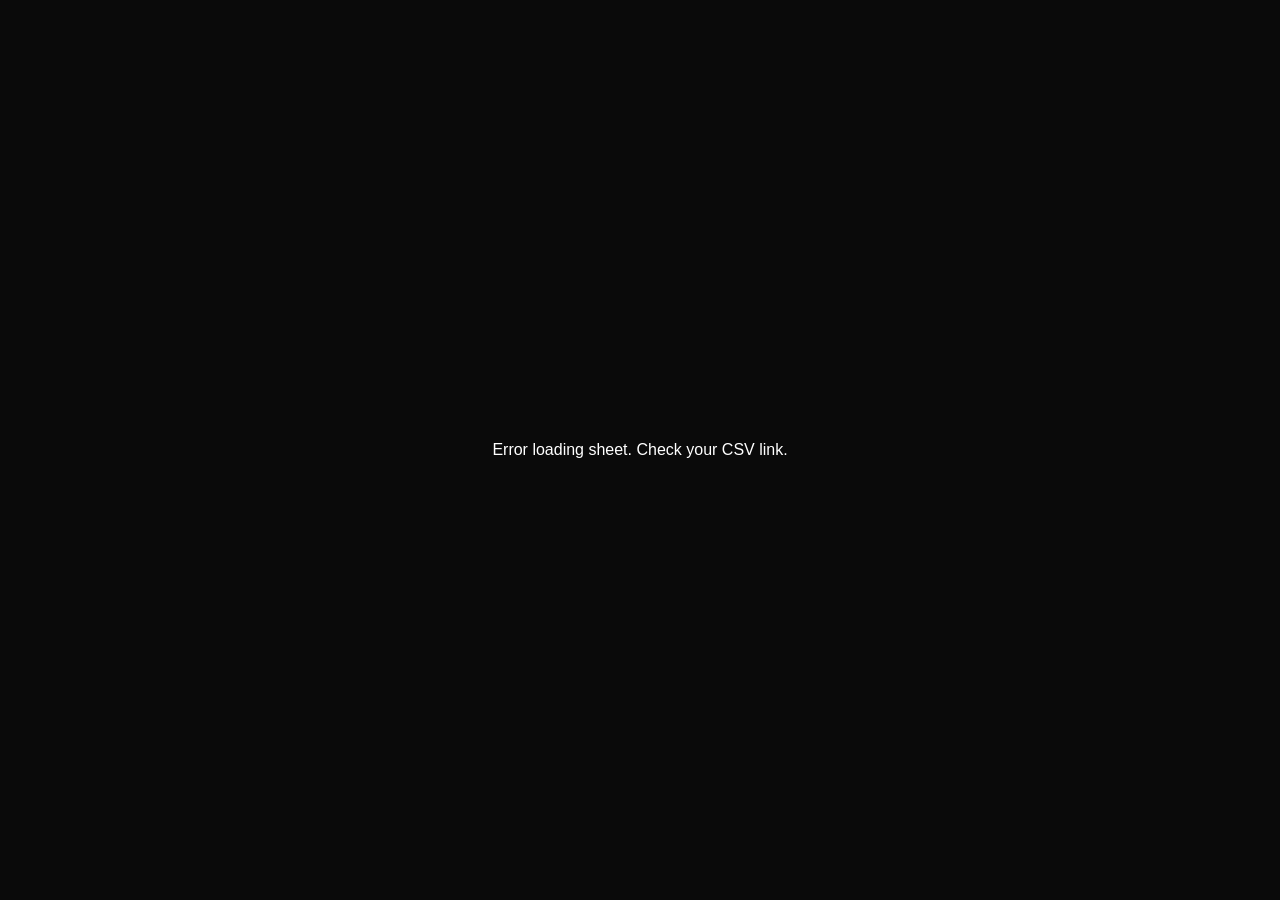
<file: index.html>
<!DOCTYPE html>
<html lang="en">
<head>
    <meta charset="UTF-8">
    <meta name="viewport" content="width=device-width, initial-scale=1.0">
    <title>JMCY STREAM | Premium Movies</title>
    <style>
        :root {
            --bg-color: #0a0a0a;
            --card-bg: #181818;
            --text-color: #ffffff;
            --accent-color: #9d50bb;
            --border-color: #333;
            --status-bg: #ff9f43;
        }

        body { 
            background: var(--bg-color); 
            color: var(--text-color); 
            font-family: 'Segoe UI', Roboto, sans-serif; 
            margin: 0; 
            display: flex;
            flex-direction: column;
            min-height: 100vh;
        }

        /* LOADING OVERLAY */
        #loading-overlay {
            position: fixed; inset: 0; background: var(--bg-color);
            display: flex; flex-direction: column; align-items: center; justify-content: center;
            z-index: 9999; transition: 0.5s;
        }

        .loader { width: 50px; height: 50px; border: 5px solid #333; border-top: 5px solid var(--accent-color); border-radius: 50%; animation: spin 1s linear infinite; }

        /* HEADER SECTION */
        .header-section {
            text-align: center; padding: 20px 10px; position: sticky; top: 0;
            background: var(--bg-color); z-index: 100; border-bottom: 2px solid var(--accent-color);
        }

        h1 { color: var(--accent-color); margin: 0 0 5px 0; font-size: 1.8rem; text-transform: uppercase; letter-spacing: 2px; }
        
        #total-counter { color: var(--accent-color); font-size: 0.85rem; margin-bottom: 15px; font-weight: bold; opacity: 0.8; }

        .controls { display: flex; flex-direction: column; align-items: center; gap: 12px; }

        #movieSearch {
            width: 90%; max-width: 400px; padding: 12px 20px; border-radius: 25px;
            border: 1px solid var(--border-color); background: var(--card-bg); color: var(--text-color); outline: none;
        }

        .category-filters { display: flex; gap: 8px; flex-wrap: wrap; justify-content: center; }

        .filter-btn {
            background: var(--card-bg); color: var(--text-color); border: 1px solid var(--border-color);
            padding: 8px 16px; border-radius: 20px; font-size: 0.85rem; cursor: pointer; transition: 0.3s;
        }

        .filter-btn.active { background: var(--accent-color); color: white; border-color: var(--accent-color); }

        /* MOVIE GRID */
        .movie-grid {
            display: grid; grid-template-columns: repeat(2, 1fr); gap: 12px;
            padding: 15px; max-width: 1000px; margin: 0 auto; flex: 1;
        }

        .movie-card { 
            background: var(--card-bg); border-radius: 12px; overflow: hidden; 
            border: 1px solid var(--border-color); display: flex; flex-direction: column; position: relative;
        }

        .status-badge {
            position: absolute; top: 10px; left: 10px; background: var(--status-bg);
            color: #000; font-size: 0.65rem; font-weight: bold; padding: 3px 10px; border-radius: 5px; z-index: 5; text-transform: uppercase;
        }

        .video-container { position: relative; padding-bottom: 56.25%; height: 0; background: #000; }
        .video-container iframe { position: absolute; top: 0; left: 0; width: 100%; height: 100%; border: none; }

        .info { padding: 12px; display: flex; flex-direction: column; gap: 10px; }
        .info h3 { margin: 0; font-size: 0.9rem; white-space: nowrap; overflow: hidden; text-overflow: ellipsis; }

        .fullscreen-btn { background: var(--accent-color); color: white; border: none; padding: 10px; border-radius: 8px; font-size: 0.8rem; font-weight: bold; cursor: pointer; }

        /* PAGINATION */
        .pagination-container { display: flex; justify-content: center; align-items: center; gap: 20px; padding: 25px; }
        .nav-btn { background: var(--card-bg); color: var(--text-color); border: 1px solid var(--accent-color); padding: 10px 20px; border-radius: 10px; cursor: pointer; font-weight: bold; transition: 0.2s; }
        .nav-btn:disabled { opacity: 0.2; cursor: not-allowed; border-color: #444; }
        #page-info { font-size: 0.9rem; font-weight: bold; color: var(--accent-color); }

        /* ADS */
        .ad-mid-container { display: flex; justify-content: center; padding: 20px 10px; min-height: 100px; background: rgba(255,255,255,0.02); }

        footer { text-align: center; padding: 30px; border-top: 1px solid var(--border-color); font-size: 0.8rem; opacity: 0.6; }

        @keyframes spin { 0% { transform: rotate(0deg); } 100% { transform: rotate(360deg); } }
        
        @media (max-width: 480px) {
            .movie-grid { gap: 8px; padding: 8px; }
            h1 { font-size: 1.5rem; }
        }
    </style>
</head>
<body>

    <div id="loading-overlay">
        <div class="loader"></div>
        <p style="margin-top: 15px; letter-spacing: 1px;">LOADING JMCY STREAM...</p>
    </div>

    <div class="header-section">
        <h1>JMCY STREAM</h1>
        <div id="total-counter">0 Movies Available</div>
        <div class="controls">
            <div class="category-filters">
                <button class="filter-btn active" onclick="filterCategory('all', this)">All</button>
                <button class="filter-btn" onclick="filterCategory('action', this)">Action</button>
                <button class="filter-btn" onclick="filterCategory('comedy', this)">Comedy</button>
                <button class="filter-btn" onclick="filterCategory('horror', this)">Horror</button>
            </div>
            <input type="text" id="movieSearch" placeholder="Search movies..." onkeyup="handleSearch()">
        </div>
    </div>

    <div class="movie-grid" id="movieGrid"></div>

    <div class="pagination-container">
        <button id="prevBtn" class="nav-btn" onclick="changePage(-1)">Previous</button>
        <span id="page-info">Page 1</span>
        <button id="nextBtn" class="nav-btn" onclick="changePage(1)">Next</button>
    </div>

    <div class="ad-mid-container">
        <script async="async" data-cfasync="false" src="https://spreadpreferencetelevision.com/4c0ed34fba63006187eb212da78a33af/invoke.js"></script>
        <div id="container-4c0ed34fba63006187eb212da78a33af"></div>
    </div>

    <footer>&copy; 2026 JMCY Web Solutions</footer>

    <script>
        // UPDATED GOOGLE SHEET CSV URL
        const sheetUrl = 'https://docs.google.com/spreadsheets/d/e/2PACX-1vR6_0pB6D0oV3v7M0T5m9_l0RQiRjlNuAwKd8JRimCv0/pub?output=csv';

        let allMovies = [];
        let filteredMovies = [];
        let currentPage = 1;
        const moviesPerPage = 10;

        async function loadMovies() {
            try {
                const response = await fetch(sheetUrl);
                const data = await response.text();
                const rows = data.split('\n').slice(1); 
                
                allMovies = rows.map((row, index) => {
                    const columns = row.split(',');
                    return {
                        title: columns[0]?.trim(),
                        category: columns[1]?.trim().toLowerCase(),
                        url: columns[2]?.trim(),
                        status: columns[3]?.trim() || "",
                        id: `player${index}`
                    };
                }).filter(m => m.url && m.title); 

                document.getElementById('total-counter').innerText = `${allMovies.length} Movies Available`;
                filteredMovies = [...allMovies];
                renderPage();

                document.getElementById('loading-overlay').style.opacity = '0';
                setTimeout(() => { document.getElementById('loading-overlay').style.display = 'none'; }, 500);
            } catch (error) {
                console.error("Error loading CSV:", error);
                document.getElementById('loading-overlay').innerHTML = "<p>Error loading sheet. Check your CSV link.</p>";
            }
        }

        function renderPage() {
            const grid = document.getElementById('movieGrid');
            grid.innerHTML = '';

            const start = (currentPage - 1) * moviesPerPage;
            const end = start + moviesPerPage;
            const pageItems = filteredMovies.slice(start, end);

            pageItems.forEach(movie => {
                const badgeHtml = movie.status ? `<div class="status-badge">${movie.status}</div>` : '';
                const card = `
                    <div class="movie-card">
                        ${badgeHtml}
                        <div class="video-container" id="${movie.id}">
                            <iframe src="${movie.url}" allowfullscreen></iframe>
                        </div>
                        <div class="info">
                            <h3>${movie.title}</h3>
                            <button class="fullscreen-btn" onclick="goFullscreen('${movie.id}')">⛶ Fullscreen</button>
                        </div>
                    </div>
                `;
                grid.innerHTML += card;
            });

            updatePaginationControls();
        }

        function updatePaginationControls() {
            const totalPages = Math.ceil(filteredMovies.length / moviesPerPage);
            document.getElementById('page-info').innerText = `Page ${currentPage} of ${totalPages || 1}`;
            document.getElementById('prevBtn').disabled = currentPage === 1;
            document.getElementById('nextBtn').disabled = currentPage === totalPages || totalPages === 0;
            window.scrollTo({ top: 0, behavior: 'smooth' });
        }

        function changePage(step) {
            currentPage += step;
            renderPage();
        }

        function handleSearch() {
            const search = document.getElementById('movieSearch').value.toLowerCase();
            const activeBtn = document.querySelector('.filter-btn.active').innerText.toLowerCase();
            
            filteredMovies = allMovies.filter(movie => {
                const matchesCat = (activeBtn === 'all' || movie.category === activeBtn);
                const matchesSearch = movie.title.toLowerCase().includes(search);
                return matchesCat && matchesSearch;
            });

            currentPage = 1;
            renderPage();
        }

        function filterCategory(category, btn) {
            document.querySelectorAll('.filter-btn').forEach(b => b.classList.remove('active'));
            btn.classList.add('active');
            handleSearch();
        }

        // FULLSCREEN + AUTO LANDSCAPE
        async function goFullscreen(id) {
            const container = document.getElementById(id);
            try {
                if (container.requestFullscreen) {
                    await container.requestFullscreen();
                } else if (container.webkitRequestFullscreen) {
                    await container.webkitRequestFullscreen();
                }
                if (screen.orientation && screen.orientation.lock) {
                    await screen.orientation.lock("landscape").catch(() => {});
                }
            } catch (err) {
                console.log(err);
            }
        }

        document.addEventListener('fullscreenchange', () => {
            if (!document.fullscreenElement && screen.orientation && screen.orientation.unlock) {
                screen.orientation.unlock();
            }
        });

        loadMovies();
    </script>

    <script src="https://spreadpreferencetelevision.com/86/8d/1e/868d1eaa7d5b69adc9f351c0b95fb6f5.js"></script>

</body>
</html>
</file>
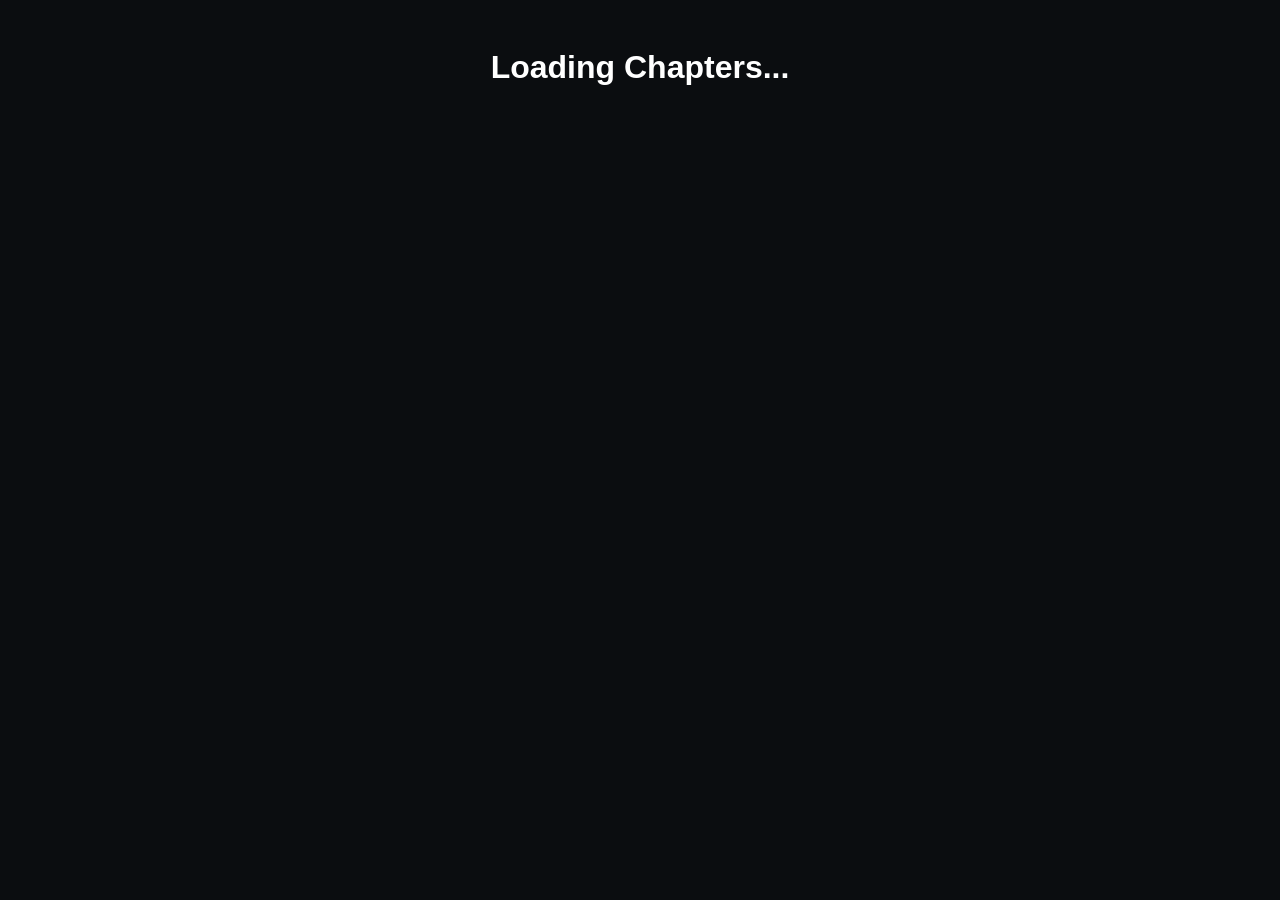
<file: reader.html>
<!DOCTYPE html>
<html lang="en">
<head>
    <meta charset="UTF-8">
    <meta name="viewport" content="width=device-width, initial-scale=1.0">
    <title>JMCY Reader | Reading</title>
    <style>
        :root { --bg: #0b0d10; --card: #161921; --accent: #9b59b6; --text: #ffffff; }
        body { background: var(--bg); color: var(--text); font-family: sans-serif; padding: 20px; }
        .chapter-list { display: flex; flex-direction: column; gap: 10px; max-width: 800px; margin: 0 auto; }
        .chapter-item { background: var(--card); padding: 15px; border-radius: 8px; text-decoration: none; color: white; border: 1px solid #333; }
        .chapter-item:hover { border-color: var(--accent); }
    </style>
</head>
<body>
    <h1 id="manga-title" style="text-align: center; margin-bottom: 30px;">Loading Chapters...</h1>
    <div class="chapter-list" id="chapter-list"></div>

    <script>
        const params = new URLSearchParams(window.location.search);
        const mangaId = params.get('id');
        const proxy = "https://api.allorigins.win/get?url=";

        async function loadChapters() {
            if (!mangaId) return;
            try {
                // Fetching the last 50 English chapters
                const url = `https://api.mangadex.org/manga/${mangaId}/feed?limit=50&translatedLanguage[]=en&order[chapter]=desc`;
                const response = await fetch(proxy + encodeURIComponent(url));
                const outerData = await response.json();
                const result = JSON.parse(outerData.contents);

                const list = document.getElementById('chapter-list');
                list.innerHTML = '';
                
                result.data.forEach(chapter => {
                    const num = chapter.attributes.chapter;
                    const title = chapter.attributes.title || `Chapter ${num}`;
                    const item = document.createElement('a');
                    item.className = 'chapter-item';
                    item.href = `view.html?id=${chapter.id}`; // Next step: The actual image viewer
                    item.innerText = `Chapter ${num}: ${title}`;
                    list.appendChild(item);
                });
                
                document.getElementById('manga-title').innerText = "Chapters Available";
            } catch (e) {
                document.getElementById('manga-title').innerText = "Error Loading Chapters";
            }
        }

        loadChapters();
    </script>
</body>
</html>
</file>
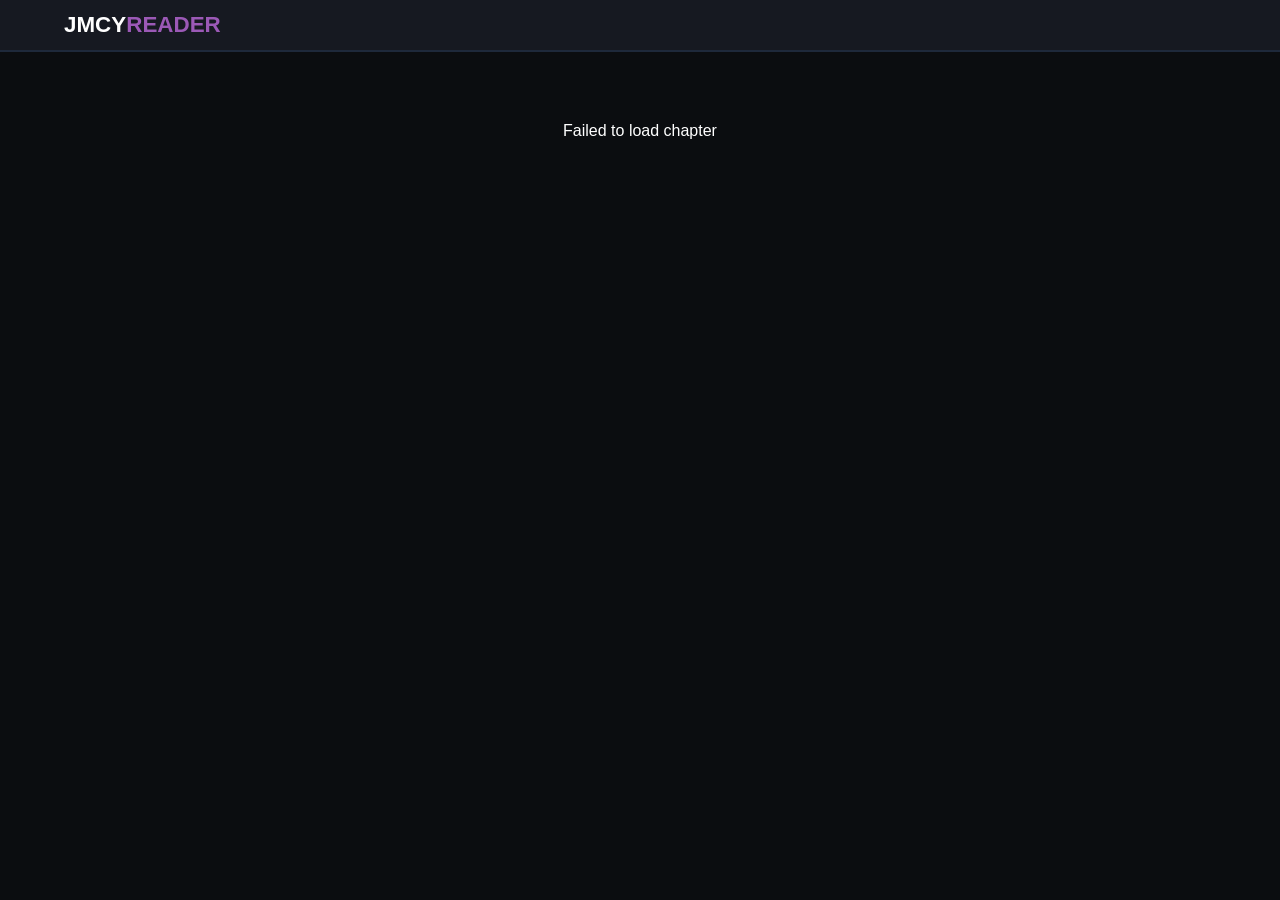
<file: viewer.html>
<!DOCTYPE html>
<html lang="en">

<head>

<meta charset="UTF-8">
<meta name="viewport" content="width=device-width, initial-scale=1.0">

<title>JMCY Reader</title>

<style>

:root{
--bg:#0b0d10;
--card:#161921;
--accent:#9b59b6;
--text:#ffffff;
}

*{
margin:0;
padding:0;
box-sizing:border-box;
font-family:Inter,sans-serif;
}

body{
background:var(--bg);
color:var(--text);
}

/* NAVBAR */

nav{
background:var(--card);
padding:12px 5%;
display:flex;
justify-content:space-between;
border-bottom:2px solid #1e293b;
}

.logo{
font-size:1.4rem;
font-weight:800;
text-decoration:none;
color:white;
}

.logo span{
color:var(--accent);
}

/* READER */

.reader{
max-width:900px;
margin:auto;
padding:20px;
}

.page{
margin-bottom:12px;
display:flex;
justify-content:center;
}

.page img{
width:100%;
max-width:900px;
border-radius:6px;
background:#111;
min-height:300px;
}

/* LOADING */

.loading{
text-align:center;
padding:50px;
}

</style>

</head>

<body>

<nav>
<a href="index.html" class="logo">JMCY<span>READER</span></a>
</nav>

<div class="reader">

<div id="pages">

<div class="loading">
Loading chapter...
</div>

</div>

</div>

<script>

const params = new URLSearchParams(window.location.search);
const chapterId = params.get("id");

const container = document.getElementById("pages");

let pageList = [];
let base = "";
let hash = "";

/* LOAD CHAPTER */

async function loadChapter(){

try{

const res = await fetch(
`https://api.mangadex.org/at-home/server/${chapterId}`
);

const data = await res.json();

base = data.baseUrl;
hash = data.chapter.hash;
pageList = data.chapter.data;

container.innerHTML="";

/* CREATE PLACEHOLDERS */

pageList.forEach((p,i)=>{

const div=document.createElement("div");
div.className="page";

const img=document.createElement("img");

img.dataset.page=p;
img.dataset.index=i;

div.appendChild(img);
container.appendChild(div);

});

/* START OBSERVER */

startLazyLoading();

}

catch(e){

container.innerHTML=
"<div class='loading'>Failed to load chapter</div>";

}

}

/* LAZY LOADING */

function startLazyLoading(){

const images=document.querySelectorAll("img");

const observer=new IntersectionObserver(entries=>{

entries.forEach(entry=>{

if(entry.isIntersecting){

const img=entry.target;
const page=img.dataset.page;

/* FAST DATA SAVER */

img.src=`${base}/data-saver/${hash}/${page}`;

/* FALLBACK FULL IMAGE */

img.onerror=()=>{
img.src=`${base}/data/${hash}/${page}`;
};

img.decoding="async";
img.loading="lazy";

observer.unobserve(img);

}

});

},{
rootMargin:"500px"
});

images.forEach(img=>{
observer.observe(img);
});

}

/* START */

loadChapter();

</script>

</body>
</html>
</file>
